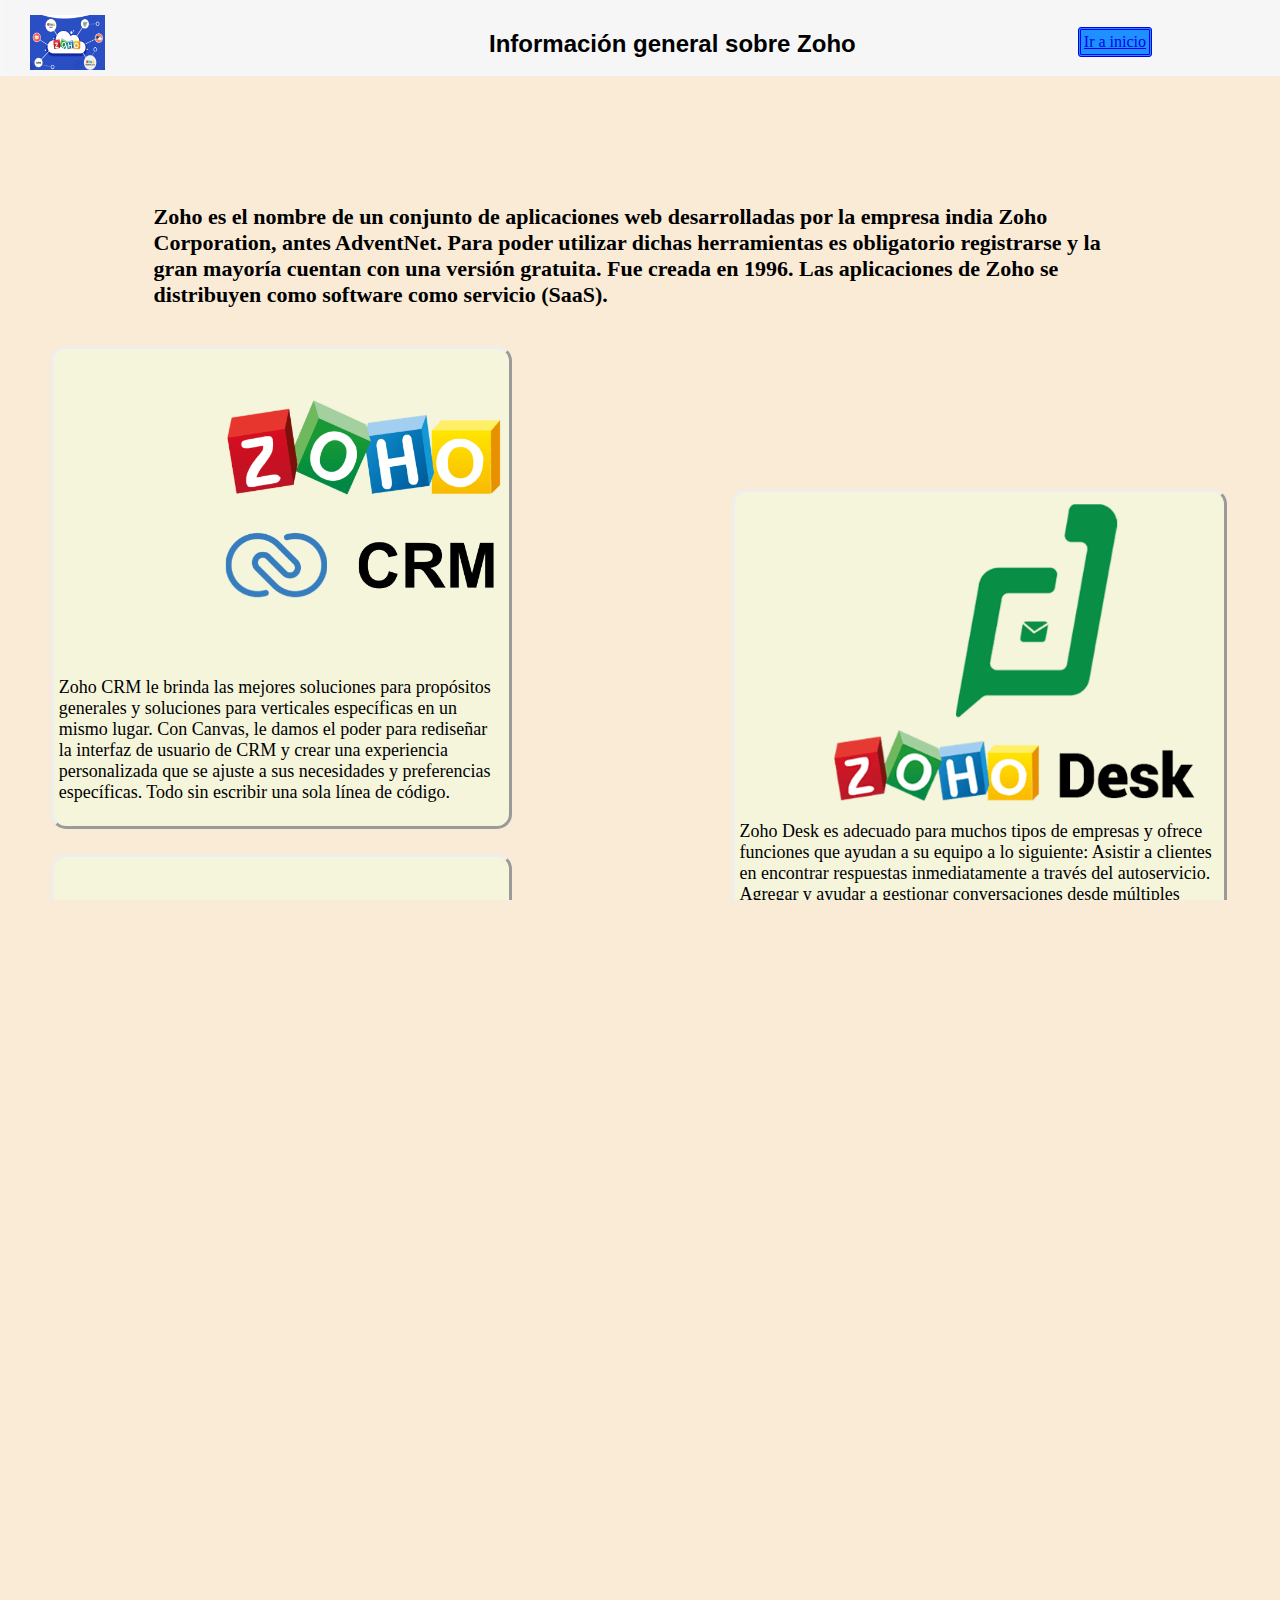
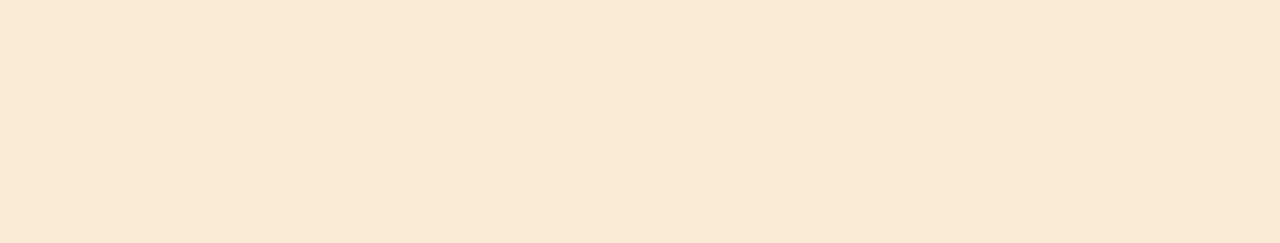
<file: articulo.html>
<!DOCTYPE html>
<html lang="es">

<head>
    <title>Información</title>
    <style>
        * {
            margin: 0;
            padding: 0;
            box-sizing: border-box;
            overflow-x: hidden;
        }

        body {

            background-color: antiquewhite;
            height: 100vh;


            position: relative;



        }

        .encabezado {
            width: 100%;
            background-image: url(img/articulo.png);
            background-attachment: fixed;
            background-size: cover;
            height: 10%;
            justify-content: center;
        }

        header .encabezado {

            display: table;

        }

        h1 {
            font-size: 24px;
            font-family: Verdana, Geneva, Tahoma, sans-serif;
            margin-top: 15px;
            margin-left: 10px;
            float: left;
        }

        img {
            margin-left: 20px;
        }

        #columna1 {
            position: absolute;
            top: 0px;
            margin-left: 2%;
            width: 40%;
            margin-top: 25%;

        }

        #columna2 {
            position: absolute;
            margin-left: 55%;
            margin-right: 2%;
            margin-top: 7%;

        }

        .info {
            margin: 5%;
            border-style: outset;
            border-radius: 15px;
            background-color: beige;

        }



        .volver {


            position: absolute;
            right: 10%;
            top: 3%;
            align-items: center;
        }

        footer {
            display: flex;
            flex-wrap: wrap;
            margin-left: 35%;
            top: 1800px;;
            position: absolute;
            padding-bottom: 25px;
        }
    </style>





</head>
<header>
    <div class="encabezado">
        <h1 class="logo"> <img src="img/logocrm.jpg" alt="logo" height="55" width="75"></h1>
        <h1 style="margin-top: 30px; margin-left: 30%;"> Información general sobre Zoho</h1>

    </div>
    <a href="index.html" class="volver"
        style="background-color: dodgerblue; border-style: double; border-radius: 3px; padding: 3px;">Ir a inicio</a>

</header>

<body>
    <p
        style="margin-top: 10%; margin-left: 12%; margin-right: 12%; font-size: 22px; font-family: 'Times New Roman', Times, serif; margin-bottom: 5%;">
        <b> Zoho es el nombre de un conjunto de aplicaciones web desarrolladas por la empresa india Zoho Corporation,
            antes AdventNet.
            Para poder utilizar dichas herramientas es obligatorio registrarse y
            la gran mayoría cuentan con una versión gratuita. Fue creada en 1996. Las aplicaciones de Zoho se
            distribuyen como software como servicio (SaaS).</b></p>
    <div id="columna1">
        <div class="info">
            <img src="img/zohocrm.png" alt="" style="width: 600px; margin: 10px; ">
            <p style="margin-left: 2%; margin: 1%; font-size: 18px; margin-bottom: 5%;">Zoho CRM le brinda las mejores
                soluciones para
                propósitos generales y
                soluciones para verticales específicas en un mismo lugar. Con Canvas,
                le damos el poder para rediseñar la interfaz de usuario de CRM y
                crear una experiencia personalizada que se ajuste a sus necesidades y
                preferencias específicas. Todo sin escribir una sola línea de código.</p>
        </div>
        <div class="info" style="margin-top: 3%;">
            <img src="img/zohocreator.png" alt="" style="width: 600px; margin: 10px; ">
            <p style="margin-left: 2%; margin: 1%; font-size: 18px; margin-bottom: 5%;">Zoho Creator es una plataforma
                de desarrollo de
                aplicaciones de
                código bajo que les permite a los usuarios crear aplicaciones personalizadas por su cuenta,
                con una mínima experiencia en codificación.</p>

        </div>

    </div>
    <div id="columna2">
        <div class="info">
            <img src="img/zohodesk.png" alt="" style=" height: 300px; margin: 10px; margin-left: 20%; ">
            <p style="margin-left: 2% ;  margin: 1%; font-size: 18px; margin-bottom: 5%;">Zoho Desk es adecuado para
                muchos tipos de
                empresas y
                ofrece funciones que ayudan a su equipo a lo siguiente: Asistir a clientes en encontrar
                respuestas inmediatamente a través del autoservicio. Agregar y ayudar a
                gestionar conversaciones desde múltiples canales.</p>
        </div>
        <div class="info">
            <img src="img/zohoprojects.png" alt="" style=" height: 400px; margin-top: 10%;  margin-left: 12%;">
            <p style="margin-left: 2% ;  margin: 1%; font-size: 18px; margin-bottom: 5%;">Zoho Projects es una
                aplicación de gestión de
                proyectos online que te permite
                planificar un proyecto y realizar un seguimiento completo en todo momento. Crea y asigna tareas,
                a ti o a otros trabajadores (ya sean de la misma empresa, colaboradores externos o clientes).</p>
        </div>

    </div>

    <footer>
        <p class="copy">Todos los derechos reservados - © Zoho Coders</p>
    </footer>

</body>



</html>
</file>
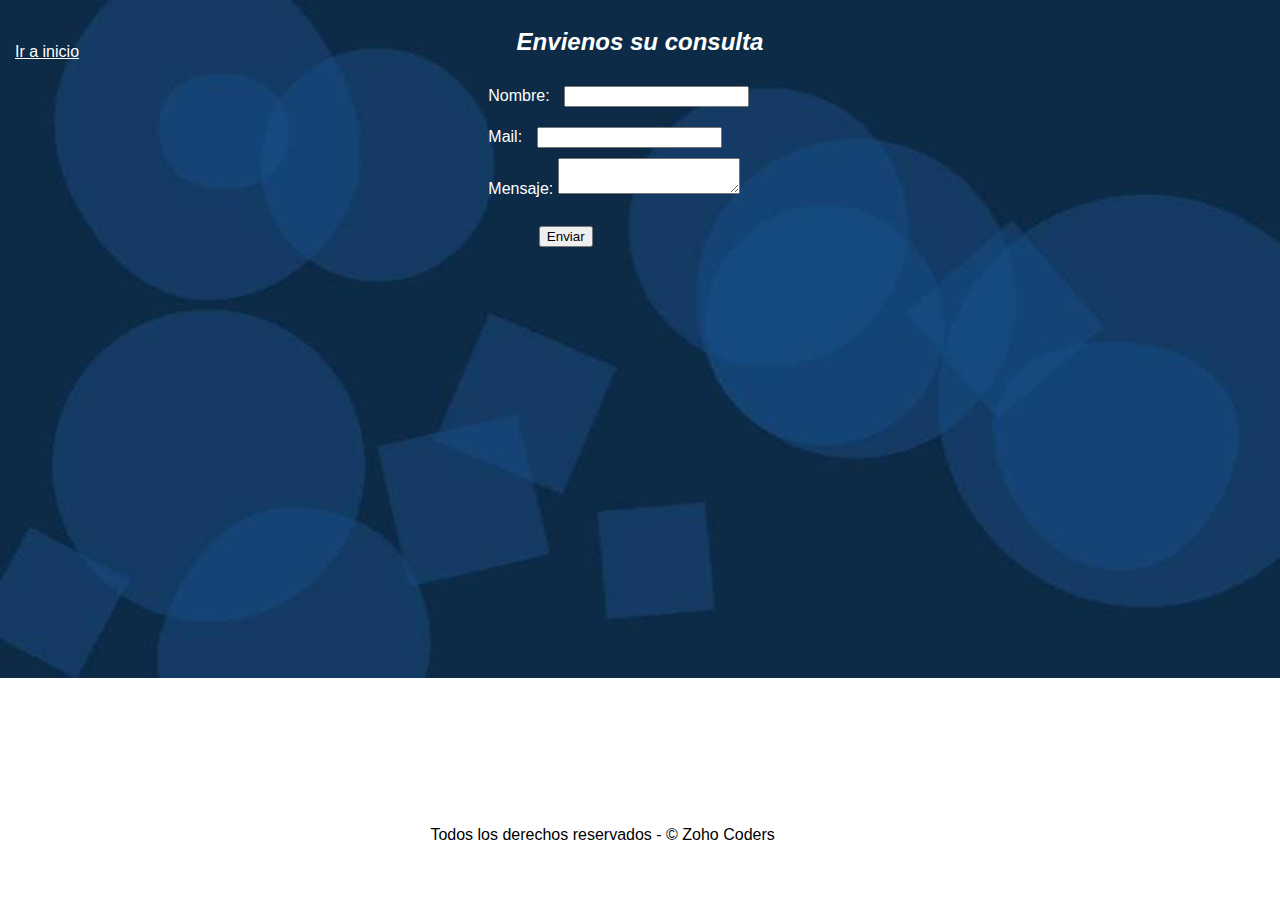
<file: contacto.html>
<!DOCTYPE html>
<html>

<head>
    <title>Contactenos</title>
    <style>
        body {
            background-image: url(img/contacto.jpg);
            background-size: cover;
            background-repeat: no-repeat;
            font-family: Arial, Helvetica, sans-serif;
        }

        h2 {
            margin-left: 35%;
            text-align: center;
            display: inline-block;
            font-style: italic;
            color: white;
            width: 30%;
            font-family: 'Lucida Sans', 'Lucida Sans Regular', 'Lucida Grande', 'Lucida Sans Unicode', Geneva, Verdana, sans-serif;

        }

        .content {
            margin-left: 10%;
            align-items: center;
            width: 80%;


        }

        label {
            display: inline-block;
            margin-left: 35%;

            color: white;

        }
        form{
            height: 50%;
        }

        input {
            margin: 10px;
            align-items: center;
        }

        .boton {
            margin-left: 40%;
        }

        .error {
            border: 2px solid red;
        }

        .contenedor {
            display: flex;
            height: 27%;


        }

        #inicio  {
            display: block;
            position: absolute;
            top: 4%;
            color: #fff;
            padding: 7px;
            margin-right: 10px;
            
        }

         #inicio:hover {
            box-shadow:#fff;
        }

        footer {
            display: flex;
            position: absolute;
            flex-wrap: wrap;
            margin-left: 33%;
            top: 90%;
            padding-bottom: 25px;
        }
    </style>

    <h2>Envienos su consulta</h2>
</head>

<body>
    <a id="inicio" href="index.html">Ir a inicio</a>
    <div class="content">
        <form onsubmit=" return validar()">
            <label for="nombre">Nombre:</label>
            <input type="#" id="nombre" name="nombre"><br>

            <label for="mail">Mail:</label>
            <input type="text" id="mail" name="mail"><br>

            <label for="mensaje">Mensaje:</label>
            <textarea type="#" id="mensaje" name="mensaje"></textarea><br><br>

            <input type="submit" class="boton" value="Enviar">


        </form>
    </div>
    <div class="contenedor" style="margin-left: 35%; margin-right: 30%;">
        <ul id="ltaErrores" style=" font-size: 22px; color: red ;">
        </ul>
        <ul id="ltaCorrecto" style=" font-size: 22px; color: greenyellow;">
        </ul>
    </div>


    <footer>
        <p class="copy">Todos los derechos reservados - © Zoho Coders</p>
    </footer>
    <script>

        function validar() {
            let flag = true;
            let nombre = document.getElementById("nombre");
            let mensaje = document.getElementById("mensaje");
            let mail = document.getElementById("mail");
            let ltaErrores = document.getElementById("ltaErrores");
            let ltaCorrecto = document.getElementById("ltaCorrecto");
            let validMail = /^[-\w.%+]{1,64}@(?:[A-Z0-9-]{1,63}\.){1,125}[A-Z]{2,63}$/i;
            var cont = 0;
            ltaErrores.innerHTML = "";
            nombre.classList.remove("error");
            mensaje.classList.remove("error");

            if (nombre.value == "" || nombre.value.length > 200) {
                console.log("Nombre Inválido");
                let item = document.createElement("li");
                 ltaErrores.appendChild(item);
                 item.innerHTML = "Campo Nombre no aceptado - Verifique";
                nombre.classList.add("error");
                flag = false;
            }

            if (mensaje.value == "" || mensaje.value.length > 200 || mensaje.value.length < 10) {
                 console.log("Mensaje Inválido");
                 let item = document.createElement("li");
                 ltaErrores.appendChild(item);
                 item.innerHTML = "Mensaje no aceptado - verifique";
                mensaje.classList.add("error");
                flag = false;
            }

            if (!validMail.test(mail.value) && mail.value != "") {
                 let item = document.createElement("li");
                 ltaErrores.appendChild(item);
                 item.innerHTML = "Mail Inválido";
                 mensaje.classList.add("error");
                flag = false;

            }

            if (flag) {
                  if (mail.value != "") {
                      let item = document.createElement("li");
                      ltaCorrecto.appendChild(item);
                      item.innerHTML = nombre.value + " (" + mail.value + ") dice: " + mensaje.value;
                      ltaErrores.innerHTML = "";
                      mensaje.value = "";
                  } else {
                      let item = document.createElement("li");
                      ltaCorrecto.appendChild(item);
                      item.innerHTML = nombre.value + " dice " + mensaje.value;
                      ltaErrores.innerHTML = "";
                      mensaje.value = "";
                  }
                alert('Datos enviados correctamente');
               //window.location.href = "https://tommysanchez12.github.io/index";
            }

            return false;
        }
        

    </script>

</body>

</html>
</file>
